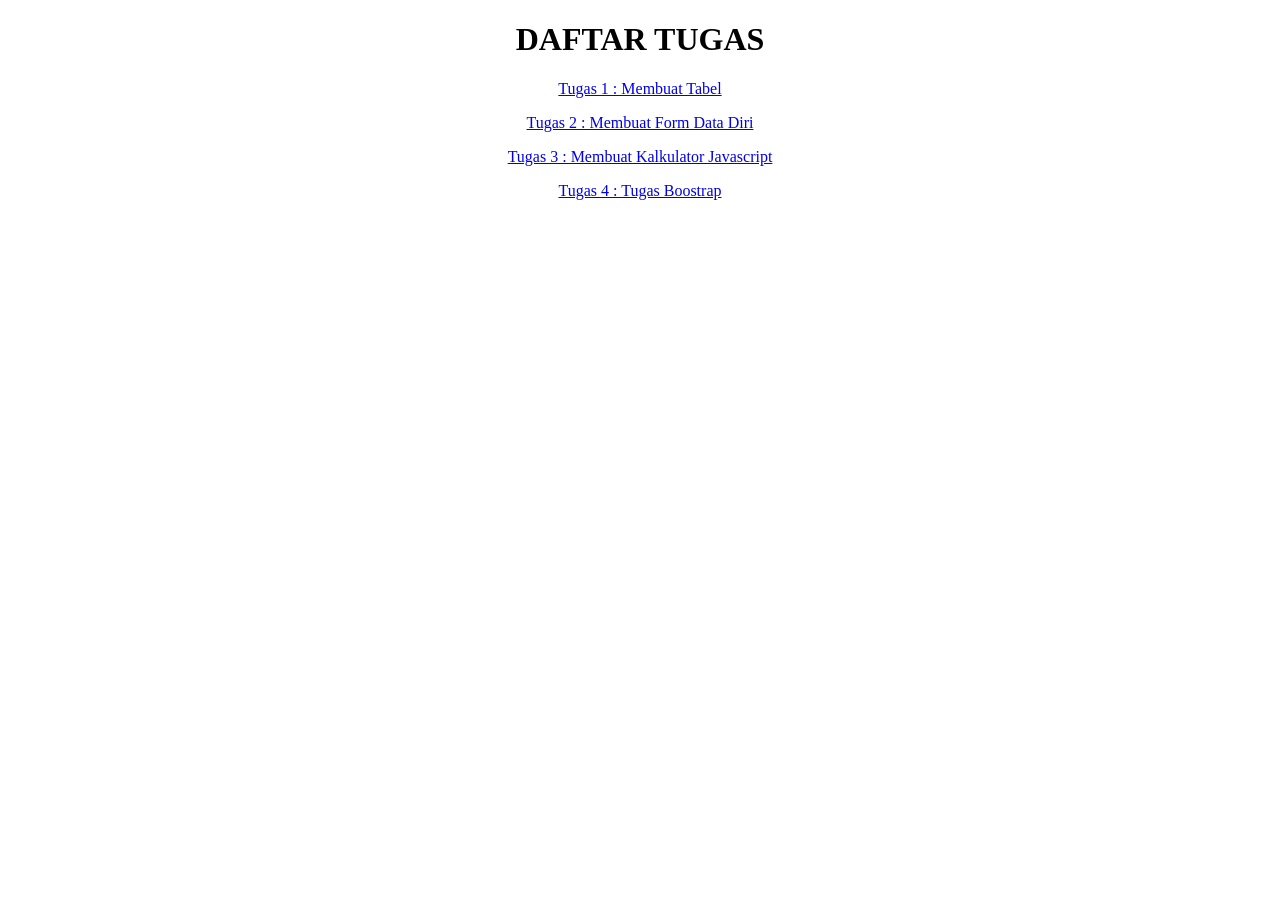
<file: index.html>
<!DOCTYPE html>
<html lang="en">
<head>
    <meta charset="UTF-8">
    <meta name="viewport" content="width=device-width, initial-scale=1.0">
    <title>Form Tugas</title>

    <style>
        h1 {
            text-align: center;
        }
        p {
            text-align: center;
        }
    </style>
    </head>
    <body>
        <h1>DAFTAR TUGAS</h1>
        <p><a href="tugas1.html">Tugas 1 : Membuat Tabel</a>
        </p>
        <p><a href="tugas2.html">Tugas 2 : Membuat Form Data Diri</a>
        </p>
        <p><a href="tugas3.html">Tugas 3 : Membuat Kalkulator Javascript</a>
        </p>
        <p><a href="https://timothymarklouissianipar1209-eng.github.io/tugasproweb4-/">Tugas 4 : Tugas Boostrap</p>
    </body>
</html>
</file>
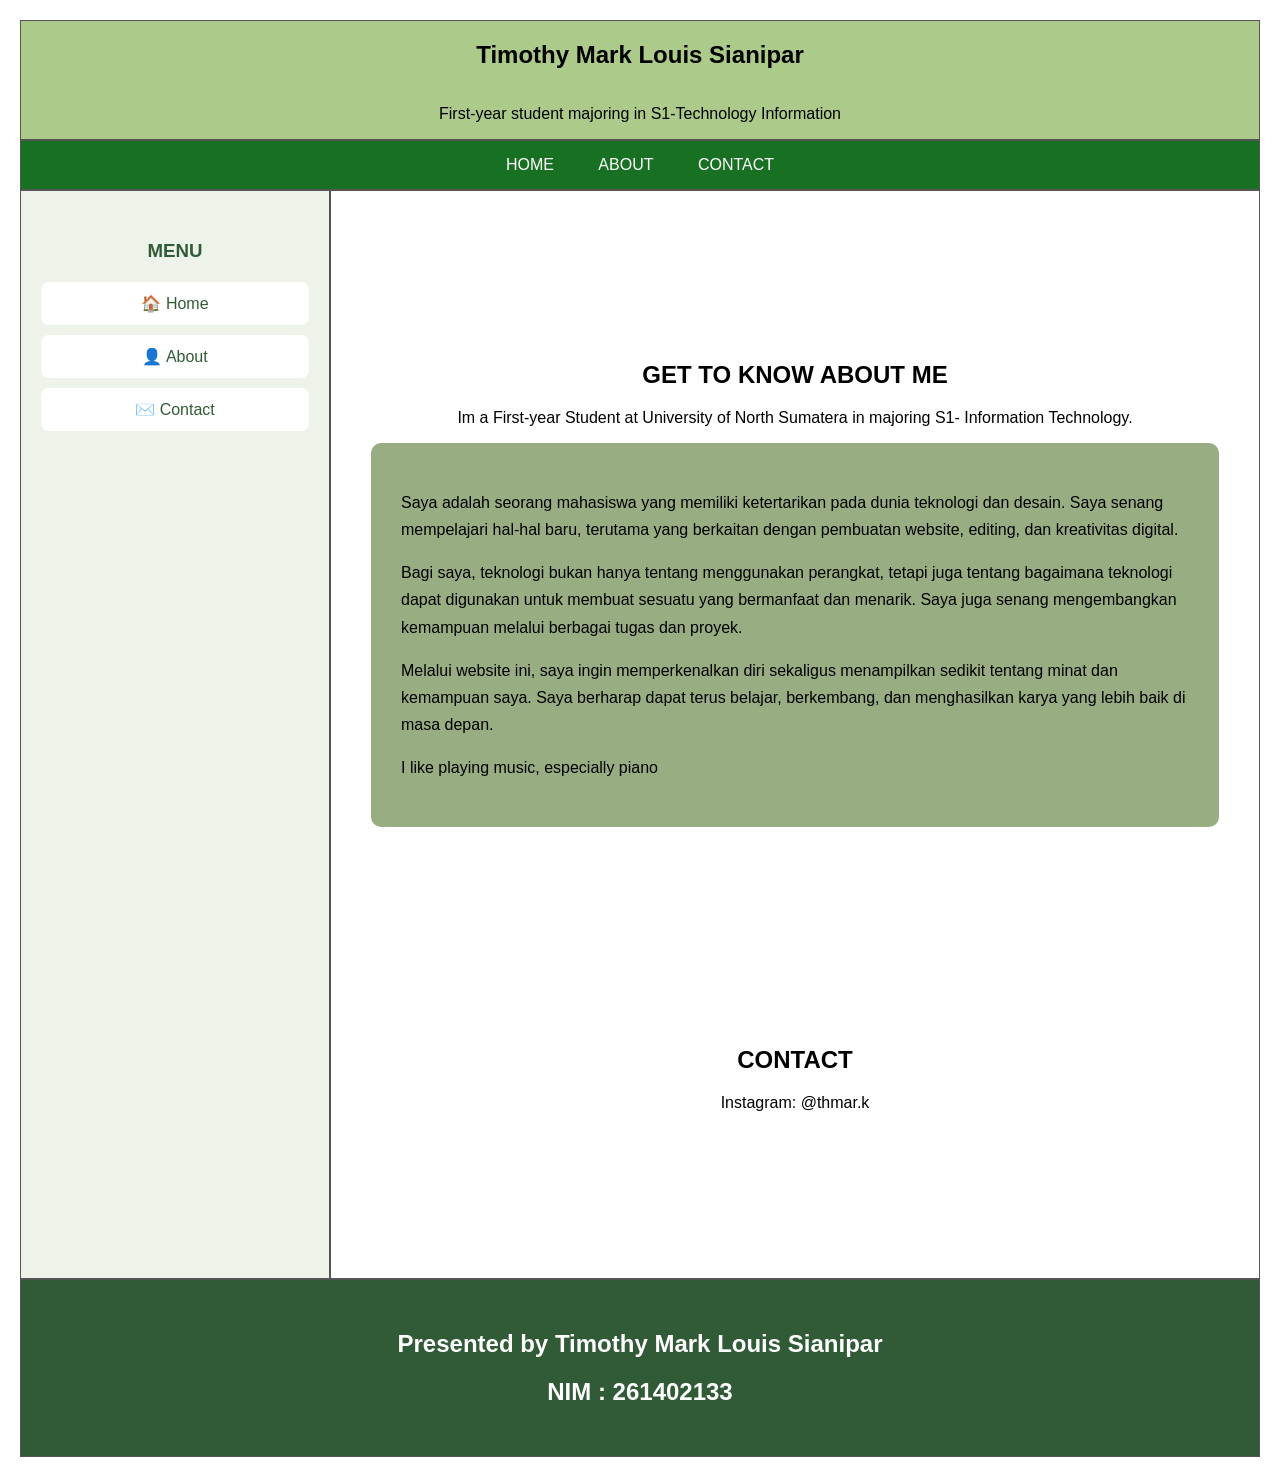
<file: tugas1.html>
<!DOCTYPE html>
<html>
<head>
<title>Profile Timothy Mark Louis Sianipar</title>

<style>
*{box-sizing:border-box}
html{scroll-behavior:smooth}
body{font-family:Arial;margin:20px}

header,nav,aside,section,footer{
    border:1px solid #555;
    text-align:center;
}

.about{
    padding:30px;
    background:#98ae82;
    border-radius:10px;
    text-align:left;
}

.about h2{
    color:#4aa955;
    text-align:center;
    margin-bottom:20px;
}

.about p{
    line-height:1.7;
    margin-bottom:15px;
}

header{
    height:120px;
    display:flex;
    flex-direction:column;
    justify-content:center;
    align-items:center;
    background:#acca8a;
}
nav{
    padding:15px;
    background:#187022;
}

nav a{
    color:white;
    margin:20px;
    text-decoration:none;
}

main{display:flex;min-height:300px}


aside{
    width:25%;
    padding:30px 20px;
    background:#eef3e9;
}

aside h3{
    color:#315b36;
    margin-bottom:20px;
}

aside a{
    display:block;
    padding:12px;
    margin:10px 0;
    background:white;
    color:#315b36;
    text-decoration:none;
    border-radius:8px;
}

aside a:hover{
    background:#315b36;
    color:white;
}

section{
    width:75%;
    padding:50px 20px;
}

footer{
    padding:30px;
    background:#315b36;
    color:white;
}

.bagian{
    padding:100px 20px;
}
</style>
</head>

<body>

<header id="home">
    <h2>Timothy Mark Louis Sianipar</h2>
    <p>First-year student majoring in S1-Technology Information</p>
</header>

<nav>
    <a href="#home">HOME</a>
    <a href="#about">ABOUT</a>
    <a href="#contact">CONTACT</a>
</nav>

<main>
   <aside>
    <h3>MENU</h3>
    <a href="#home">🏠 Home</a>
    <a href="#about">👤 About</a>
    <a href="#contact">✉️ Contact</a>
</aside>



    <section>
        <div id="about" class="bagian">
            <h2>GET TO KNOW ABOUT ME</h2>
            <p>Im a First-year Student at University of North Sumatera in majoring S1- Information Technology.</p>
        
            <div id="about" class="about">
    <p>
        Saya adalah seorang mahasiswa
        yang memiliki ketertarikan pada dunia teknologi dan desain.
        Saya senang mempelajari hal-hal baru, terutama yang berkaitan
        dengan pembuatan website, editing, dan kreativitas digital.
    </p>

    <p>
        Bagi saya, teknologi bukan hanya tentang menggunakan perangkat,
        tetapi juga tentang bagaimana teknologi dapat digunakan untuk
        membuat sesuatu yang bermanfaat dan menarik. Saya juga senang
        mengembangkan kemampuan melalui berbagai tugas dan proyek.
    </p>

    <p>
        Melalui website ini, saya ingin memperkenalkan diri sekaligus
        menampilkan sedikit tentang minat dan kemampuan saya.
        Saya berharap dapat terus belajar, berkembang, dan menghasilkan
        karya yang lebih baik di masa depan.
    <p>I like playing music, especially piano</p>
</div>
        </div>

        <div id="contact" class="bagian">
            <h2>CONTACT</h2>
            <p>Instagram: @thmar.k</p>
        </div>
    </section>
</main>

<footer>
 <h2>Presented by Timothy Mark Louis Sianipar</h2>
<h2>NIM : 261402133</h2>
</footer>

</body>
</html>
</file>
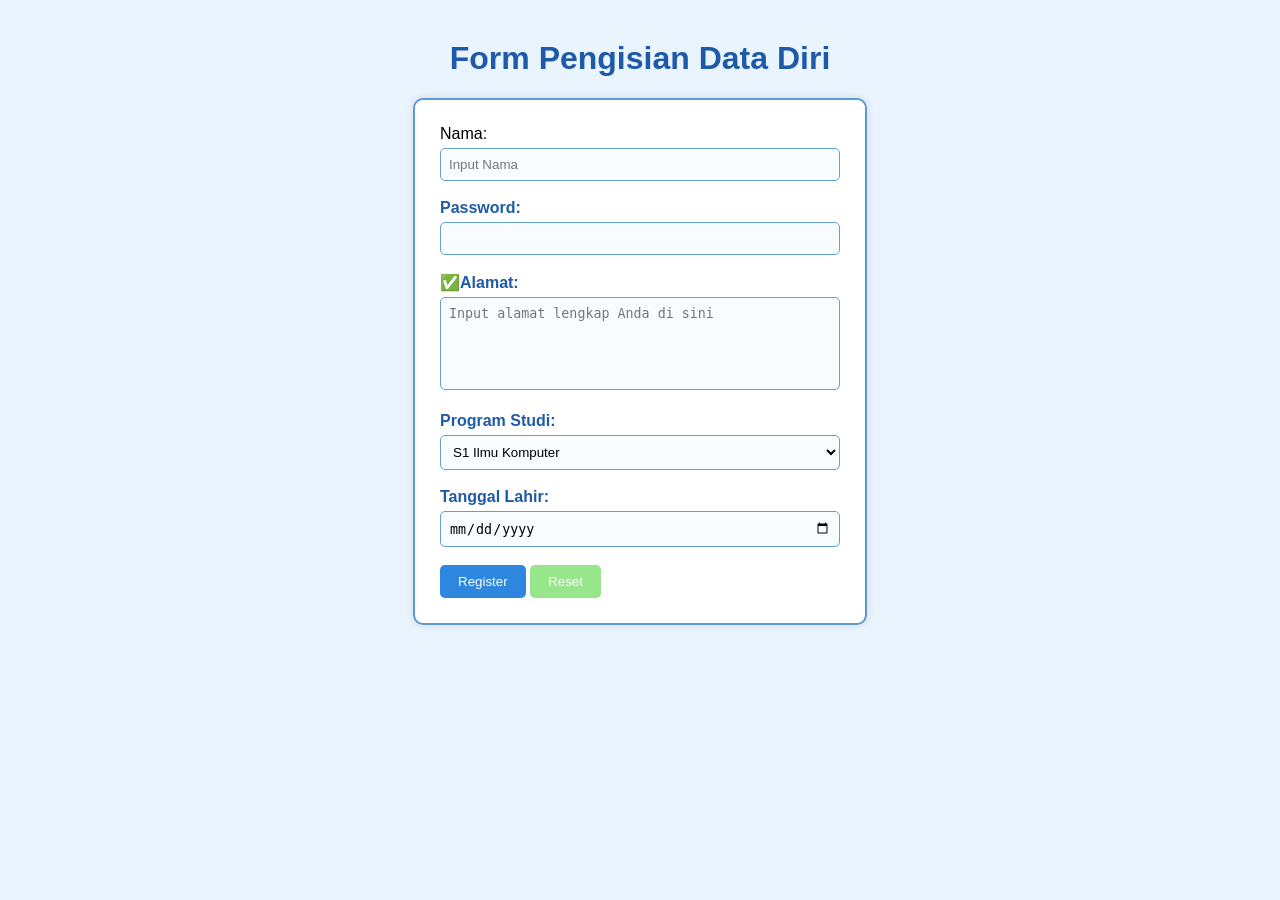
<file: tugas2.html>
<!DOCTYPE html>
<html lang="en">
<head>
    <meta charset="UTF-8">
    <meta name="viewport" content="width=device-width, initial-scale=1.0">
    <title>Tugas 2 Proweb</title>
    <link rel="stylesheet" href="form.css">
</head>
<body>
    <h1>Form Pengisian Data Diri</h1>

    <form action+"#">
        Nama:<br>
        <input type="text" name="nama" placeholder="Input Nama"><br><br>

        <label for="sandi">Password:</label><br>
        <input type="password" name="sandi"><br><br>

        <label for="alamat">✅Alamat:</label><br>
        <textarea name="alamat" id="alamat" cols="30" rows="5" placeholder="Input alamat lengkap Anda di sini"></textarea><br><br>

        <label for="prodi">Program Studi:</label><br>
        <select name="prodi" id="prodi">
            <option value="ilkom">S1 Ilmu Komputer</option>
            <option value="ti">S1 Teknologi Informasi</option>
            <option value="s2ti">S2 Teknologi Informatika</option>
        </select><br><br>

        <label for="tgllahir">Tanggal Lahir:</label><br>
        <input type="date" id="tgllahir" name="tgllahir"><br><br>

        <button type="submit" name="btnRegister">Register</button>
        <input type="reset" value="Reset">
    </form>
</body>
</html>
</file>
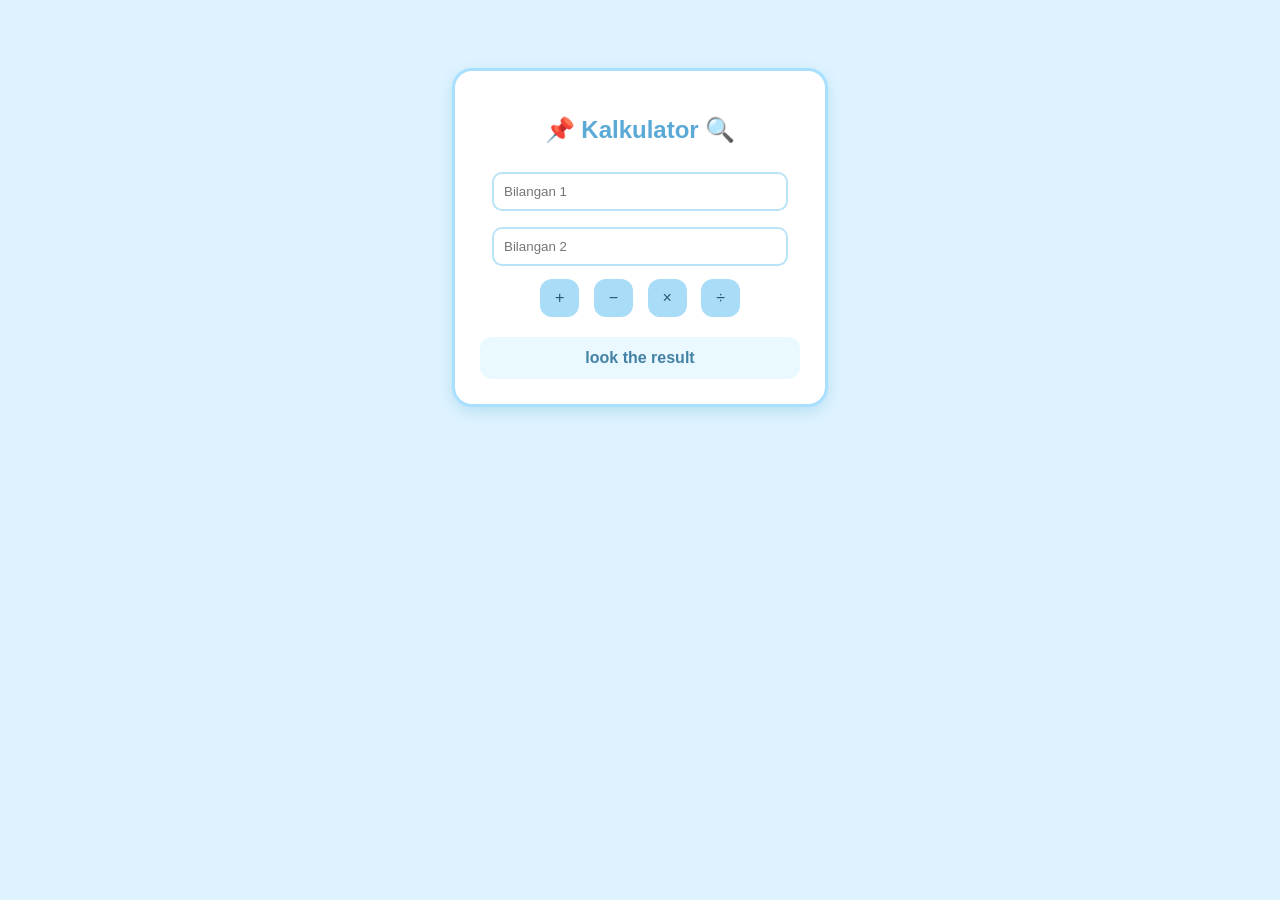
<file: tugas3.html>
<!DOCTYPE html>
<html lang="id">
<head>
    <meta charset="UTF-8">
    <title>Kalkulator</title>

    <style>
        body {
            font-family: Arial, sans-serif;
            background: #dff3ff;
            text-align: center;
            padding-top: 60px;
        }

        .kalkulator {
            width: 320px;
            margin: auto;
            padding: 25px;
            background: #ffffff;
            border: 3px solid #a9dfff;
            border-radius: 20px;
            box-shadow: 0 5px 15px #b8dff2;
        }

        h2 {
            color: #5aa9d6;
        }

        input {
            width: 85%;
            padding: 10px;
            margin: 8px;
            border: 2px solid #b9e3f7;
            border-radius: 10px;
            outline: none;
        }

        button {
            padding: 10px 15px;
            margin: 5px;
            border: none;
            border-radius: 12px;
            background: #a9ddf7;
            color: #285b73;
            font-size: 16px;
            cursor: pointer;
        }

        button:hover {
            background: #8ed1f0;
        }

        #output {
            margin-top: 15px;
            padding: 12px;
            background: #eaf8ff;
            border-radius: 12px;
            color: #4382a5;
            font-weight: bold;
        }
    </style>
</head>

<body>

    <div class="kalkulator">
        <h2>📌 Kalkulator 🔍</h2>

        <input type="number" id="bilangan1" placeholder="Bilangan 1">
        <input type="number" id="bilangan2" placeholder="Bilangan 2">

        <div>
            <button onclick="hitung('+')">+</button>
            <button onclick="hitung('-')">−</button>
            <button onclick="hitung('*')">×</button>
            <button onclick="hitung('/')">÷</button>
        </div>

        <div id="output">look the result</div>
    </div>

    <script>
        function hitung(operator) {
            let a = Number(document.getElementById("bilangan1").value);
            let b = Number(document.getElementById("bilangan2").value);
            let hasil;

            if (operator == "+") {
                hasil = a + b;
            } else if (operator == "-") {
                hasil = a - b;
            } else if (operator == "*") {
                hasil = a * b;
            } else if (operator == "/") {
                hasil = b != 0 ? a / b : "Tidak bisa dibagi 0";
            }

            document.getElementById("output").innerHTML = "Hasil: " + hasil + " 🗝️";
        }
    </script>

</body>
</html>
</file>
<file: form.css>
body {
    font-family: Arial, sans-serif;
    background-color: #eaf4ff;
    margin: 40px;
}

h1 {
    text-align: center;
    color: #1e5aa8;
}

form {
    background-color: white;
    width: 400px;
    margin: auto;
    padding: 25px;
    border-radius: 10px;
    border: 2px solid #5b9bd5;
    box-shadow: 0 0 10px rgba(0, 0, 0, 0.1);
}

label {
    color: #1e5aa8;
    font-weight: bold;
}

input[type="text"],
input[type="password"],
input[type="date"],
textarea,
select {
    width: 100%;
    padding: 8px;
    margin-top: 5px;
    border: 1px solid #65a1cf;
    border-radius: 5px;
    box-sizing: border-box;
    background-color: #f8fcff;
}

textarea {
    resize: none;
}

button,
input[type="reset"] {
    padding: 9px 18px;
    border: none;
    border-radius: 5px;
    cursor: pointer;
}

button {
    background-color: #2e86de;
    color: white;
}

input[type="reset"] {
    background-color: #98e68c;
    color: white;
}

button:hover {
    background-color: #1b65a7;
}

input[type="reset"]:hover {
    background-color: #b0e281;
}
</file>
